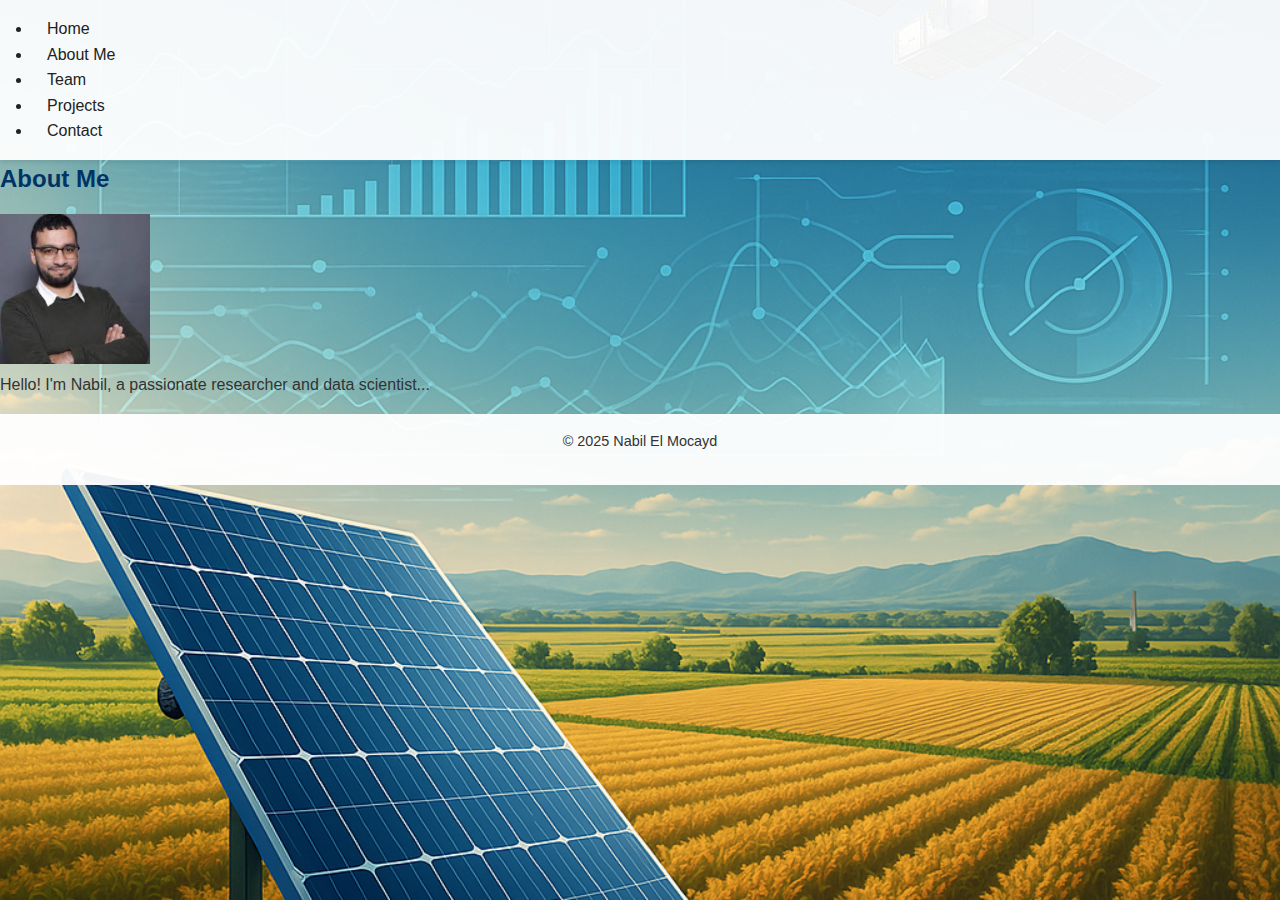
<file: bio.html>
<!DOCTYPE html>
<html lang="en">
<head>
  <meta charset="UTF-8">
  <meta name="viewport" content="width=device-width, initial-scale=1.0">
  <title>About Me</title>
  <link rel="stylesheet" href="assets/style.css">
</head>
<body>
  <header>
    <nav>
      <ul>
        <li><a href="index.html">Home</a></li>
        <li><a href="bio.html">About Me</a></li>
        <li><a href="team.html">Team</a></li>
        <li><a href="projects.html">Projects</a></li>
        <li><a href="contact.html">Contact</a></li>
      </ul>
    </nav>
  </header>

  <main>
    <section>
      <h2>About Me</h2>
      <img src="assets/image/member1.jpg" alt="Your Photo" style="width:150px;height:150px;">
      <p>Hello! I'm Nabil, a passionate researcher and data scientist...</p>
    </section>
  </main>

  <footer>
    <p>&copy; 2025 Nabil El Mocayd</p>
  </footer>
</body>
</html>
</file>
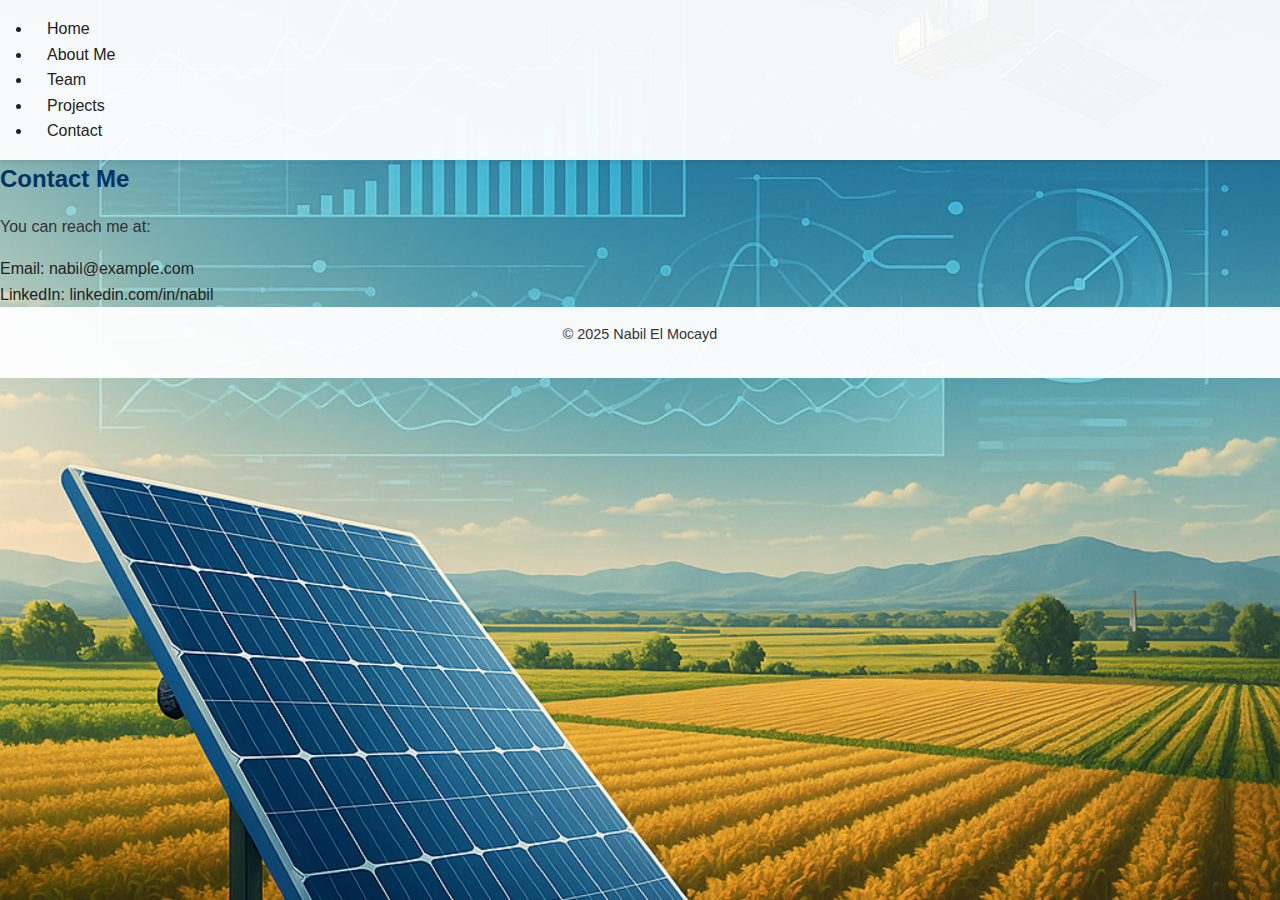
<file: contact.html>
<!DOCTYPE html>
<html lang="en">
<head>
  <meta charset="UTF-8">
  <meta name="viewport" content="width=device-width, initial-scale=1.0">
  <title>Contact</title>
  <link rel="stylesheet" href="assets/style.css">
</head>
<body>
  <header>
    <nav>
      <ul>
        <li><a href="index.html">Home</a></li>
        <li><a href="bio.html">About Me</a></li>
        <li><a href="team.html">Team</a></li>
        <li><a href="projects.html">Projects</a></li>
        <li><a href="contact.html">Contact</a></li>
      </ul>
    </nav>
  </header>

  <main>
    <section>
      <h2>Contact Me</h2>
      <p>You can reach me at:</p>
      <ul>
        <li>Email: nabil@example.com</li>
        <li>LinkedIn: linkedin.com/in/nabil</li>
      </ul>
    </section>
  </main>

  <footer>
    <p>&copy; 2025 Nabil El Mocayd</p>
  </footer>
</body>
</html>
</file>
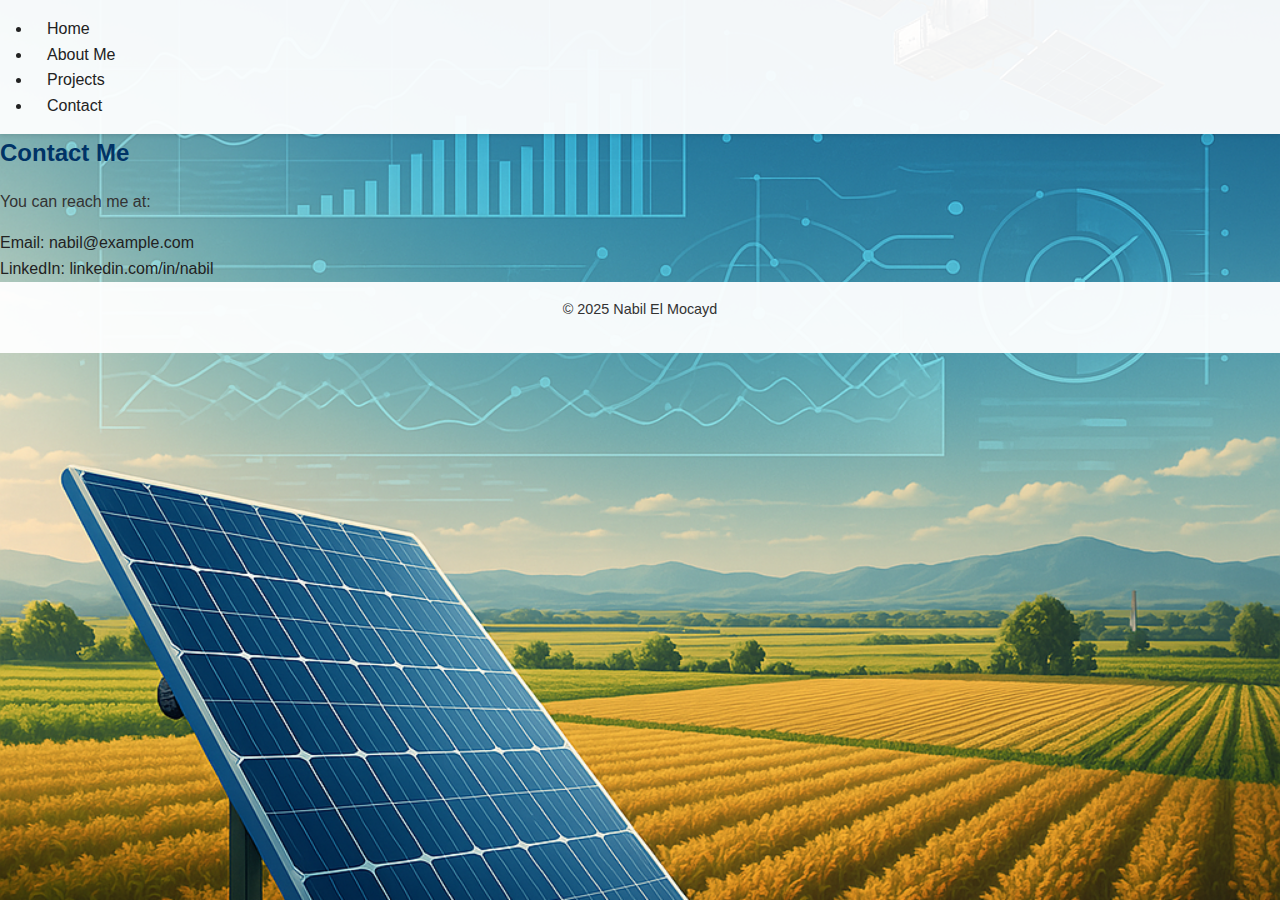
<file: contacts.html>
<!DOCTYPE html>
<html lang="en">
<head>
  <meta charset="UTF-8">
  <meta name="viewport" content="width=device-width, initial-scale=1.0">
  <title>Contact</title>
  <link rel="stylesheet" href="assets/style.css">
</head>
<body>
  <header>
    <nav>
      <ul>
        <li><a href="index.html">Home</a></li>
        <li><a href="bio.html">About Me</a></li>
        <li><a href="projects.html">Projects</a></li>
        <li><a href="contact.html">Contact</a></li>
      </ul>
    </nav>
  </header>

  <main>
    <section>
      <h2>Contact Me</h2>
      <p>You can reach me at:</p>
      <ul>
        <li>Email: nabil@example.com</li>
        <li>LinkedIn: linkedin.com/in/nabil</li>
      </ul>
    </section>
  </main>

  <footer>
    <p>&copy; 2025 Nabil El Mocayd</p>
  </footer>
</body>
</html>
</file>
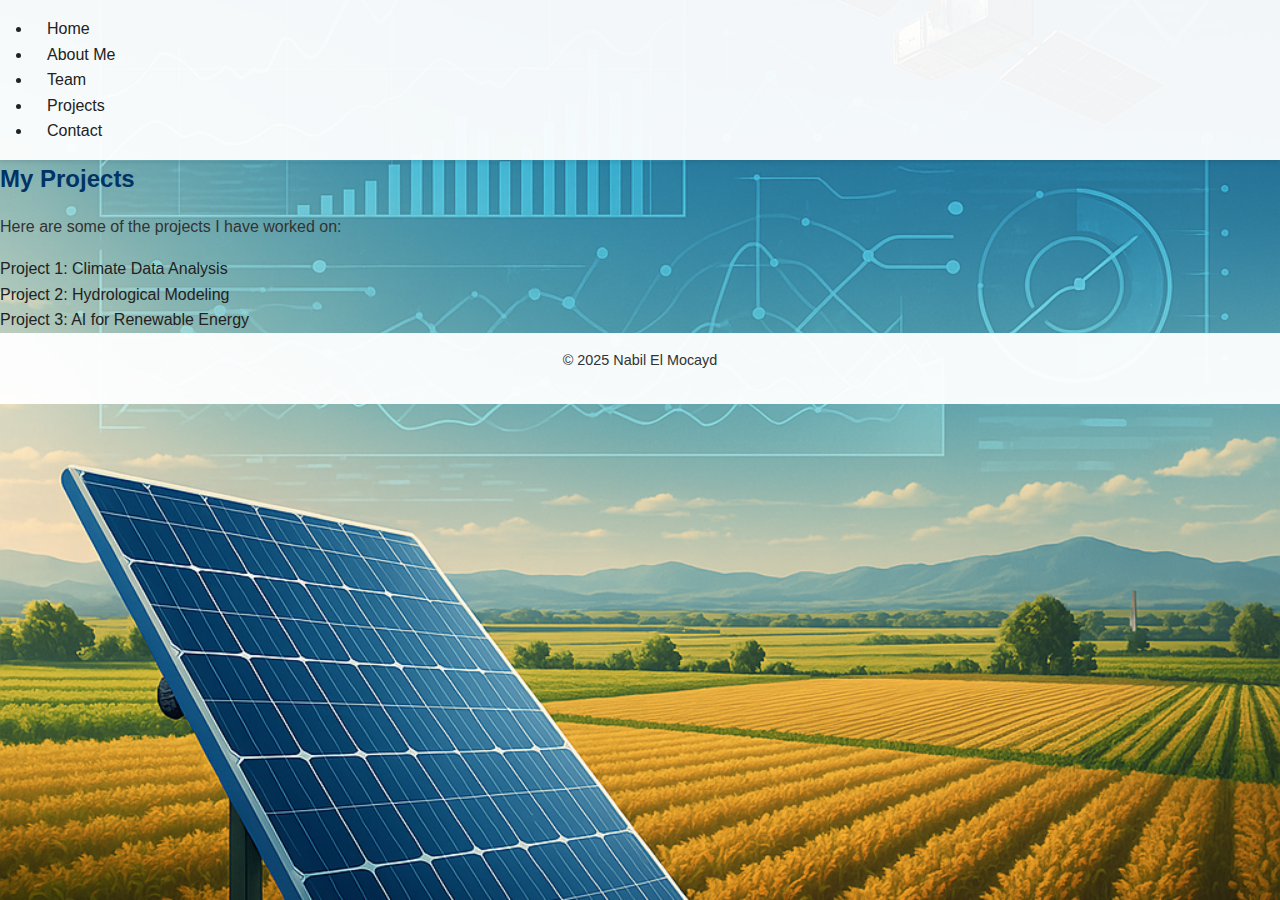
<file: projects.html>
<!DOCTYPE html>
<html lang="en">
<head>
  <meta charset="UTF-8">
  <meta name="viewport" content="width=device-width, initial-scale=1.0">
  <title>My Projects</title>
  <link rel="stylesheet" href="assets/style.css">
</head>
<body>
  <header>
    <nav>
      <ul>
        <li><a href="index.html">Home</a></li>
        <li><a href="bio.html">About Me</a></li>
        <li><a href="team.html">Team</a></li>
        <li><a href="projects.html">Projects</a></li>
        <li><a href="contact.html">Contact</a></li>
      </ul>
    </nav>
  </header>

  <main>
    <section>
      <h2>My Projects</h2>
      <p>Here are some of the projects I have worked on:</p>
      <ul>
        <li>Project 1: Climate Data Analysis</li>
        <li>Project 2: Hydrological Modeling</li>
        <li>Project 3: AI for Renewable Energy</li>
      </ul>
    </section>
  </main>

  <footer>
    <p>&copy; 2025 Nabil El Mocayd</p>
  </footer>
</body>
</html>
</file>
<file: assets/style.css>
/* General page styling */
* {
  margin: 0;
  padding: 0;
  box-sizing: border-box;
  font-family: 'Segoe UI', Tahoma, Geneva, Verdana, sans-serif;
}

body {
  background: url('image/background.png') no-repeat center center fixed;
  background-size: cover; /* Changed from cover to contain */
  background-repeat: no-repeat;
  background-position: center;
  color: #222;
  line-height: 1.6;
  font-size: 16px;
  padding: 0;
  margin: 0;
}

.overlay {
  background-color: rgba(255, 255, 255, 0.85);
  min-height: 100vh;
  padding: 2rem;
}

/* Header and Navigation */
header {
  background-color: rgba(255, 255, 255, 0.95);
  padding: 1rem 2rem;
  box-shadow: 0 2px 4px rgba(0, 0, 0, 0.1);
  position: sticky;
  top: 0;
  z-index: 1000;
}

nav {
  display: flex;
  justify-content: space-between;
  align-items: center;
}

nav a {
  color: #222;
  text-decoration: none;
  margin: 0 15px;
  font-weight: 500;
  transition: color 0.3s ease;
}

nav a:hover {
  color: #007acc;
}

/* Content Layout */
.container {
  max-width: 1200px;
  margin: 0 auto;
  padding: 2rem;
  background-color: rgba(255, 255, 255, 0.95);
  border-radius: 10px;
  box-shadow: 0 4px 8px rgba(0, 0, 0, 0.1);
}

h1, h2, h3, h4 {
  color: #003366;
  margin-bottom: 1rem;
}

p {
  margin-bottom: 1rem;
  color: #333;
}

/* Footer */
footer {
  background-color: rgba(255, 255, 255, 0.95);
  text-align: center;
  padding: 1rem;
  font-size: 0.9rem;
  color: #666;
}

/* Responsive Design */
@media (max-width: 768px) {
  nav {
    flex-direction: row; /* Changed from column to row */
    flex-wrap: wrap;
    justify-content: center;
  }

  .container {
    padding: 1rem;
  }

  nav a {
    margin: 10px;
  }
}
</file>
